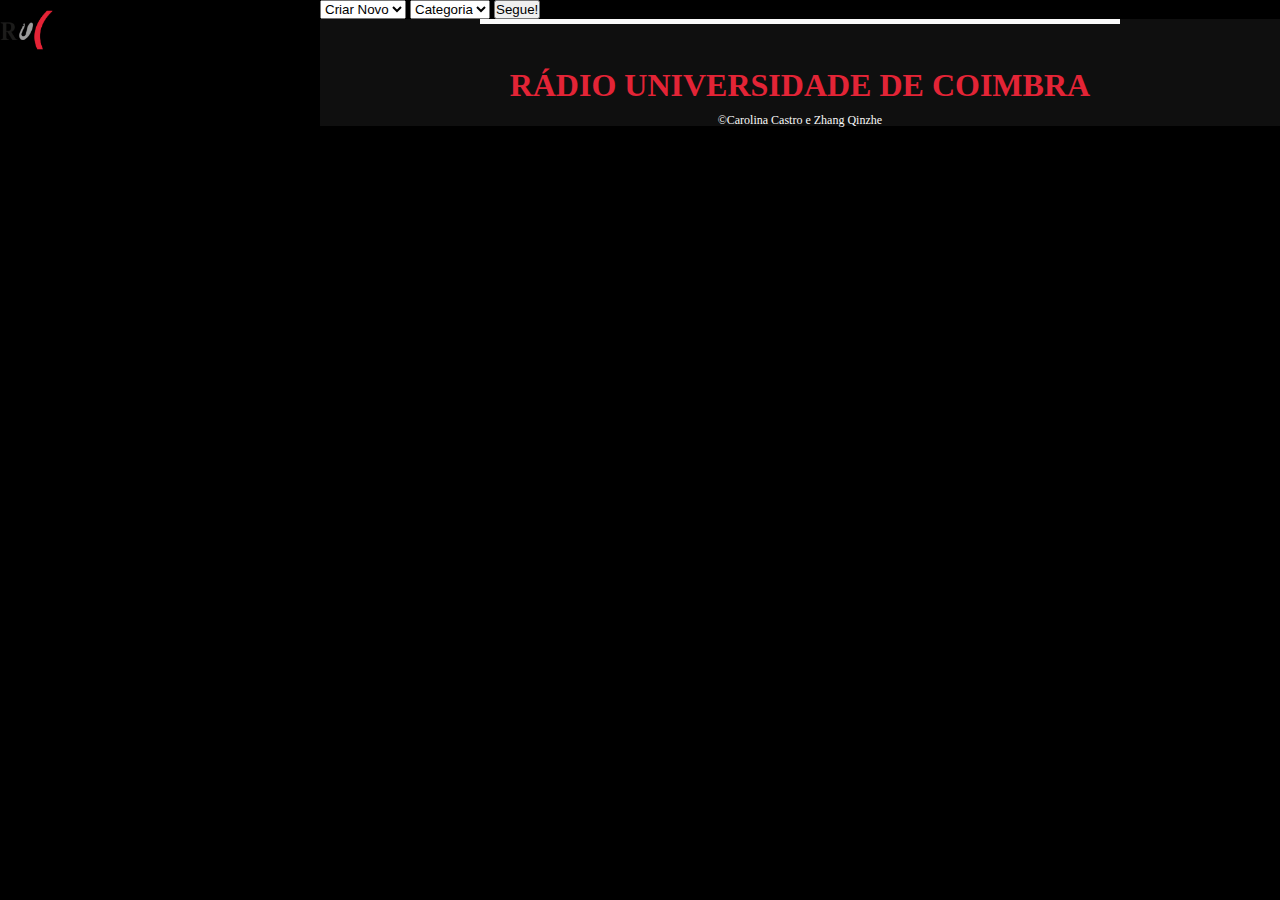
<file: RUC/index_back.html>
<?php
	require_once('db.php');
	//Login_Registo
	require_once('views/RegistoLoginView.php');
	require_once('controllers/RegistoLoginControl.php');
	require_once('models/RegistoLogin.php');
    //Grelha
    require_once('views/GrelhaView.php');
    require_once('controllers/GrelhaControl.php');
    require_once('models/Grelha.php');
    //Noticia
    require_once('views/NoticiaView.php');
    require_once('controllers/NoticiaControl.php');
    require_once('models/Noticia.php');
?>
<!DOCTYPE html>
<html lang="pt">
    <head>
        <meta charset="utf-8">
        <meta name="viewport" content="width=device-width, initial scale=1.0">
        <link rel="stylesheet" href="css/stylepage.css" type="text/css">
        <script src="https://ajax.googleapis.com/ajax/libs/jquery/1.11.3/jquery.min.js"></script>
        <script type="text/javascript" src="js/script.js"></script>
        <meta name="keywords" content="">
        <meta name="author" content="">
        <meta name="description" content="">
        <meta title="RUC">
    </head>
    <body>
        <header class="col_3">
            <div class="row">
                 <nav class="col_2 _nav colm_5">
                     <a class= "logoc">
                        <img src="assets/Images/RUC_LOGO-01.png" class="logo">
                    </a>
                    <a class="_info">
                        <div class="_infod">
                            <span>Informação</span>
                        </div>
                    </a>
                    <a class="_prog">
                        <div class="_progd">
                            <span>Programação</span>
                        </div>
                    </a>
                    <a class="_tecn">
                        <div class="_tecnd">
                            <span>Serviços</span>
                        </div>
                    </a>
                    <a class="_cursos">
                        <div class="_cursosd">
                            <span>Cursos</span>
                        </div>
                    </a>
                    <a class="_ruc">
                        <div class="_rucd">
                            <span>Ruc</span>
                        </div>
                    </a>
                </nav>
        </header>
        <div class="col_9">
        <main class="row">
           <form id="_infoback">
        <select>
                <option value="criar"><action href="ind1.html">Criar Novo</action></option>
                <option value="atua">Atualizar</option>
                <option value="apagar">Apagar</option>
        </select>
        <select>    
                <option value="categ"><action href="ind2.html">Categoria</action></option>
                <option value="not">Notícia</option>
                <option value="aut">Autor</option>
        </select>
            <input type=submit value="Segue!"></input>
        </form>
        </main>
        <footer class="row">
            <div class="row">
                <div class="col_2"></div>
                <div class="col_8 separador"></div>
                <div class="col_2"></div>
            </div>
            <section class="row">
                <div class="col_2"></div>
                <div class="col_8 fim">
                    <p class="fimnome">Rádio Universidade de Coimbra</p>
                    <p class="fimcopy">&copy;Carolina Castro e Zhang Qinzhe</p>
                </div>
                <div class="col_2"></div>
            </section>
        </footer></div>
    </body>
</html>
</file>
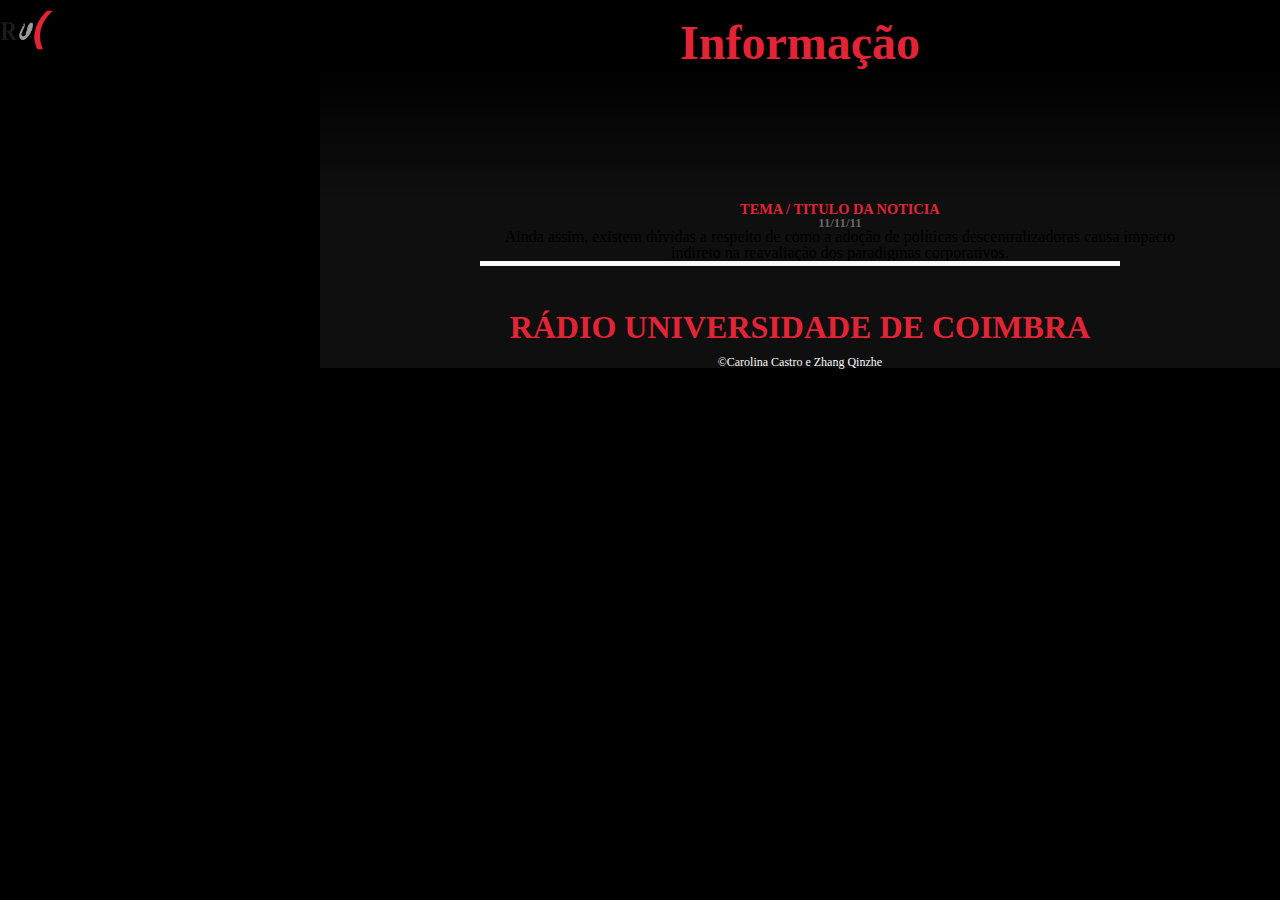
<file: RUC/NoticiasBack.html>
<!DOCTYPE html>
<html lang="pt">
    <head>
        <meta charset="utf-8">
        <meta name="viewport" content="width=device-width, initial scale=1.0">
        <link rel="stylesheet" href="css/stylepage.css" type="text/css">
        <script src="https://ajax.googleapis.com/ajax/libs/jquery/1.11.3/jquery.min.js"></script>
        <script type="text/javascript" src="js/script.js"></script>
        <meta name="keywords" content="">
        <meta name="author" content="">
        <meta name="description" content="">
        <meta title="RUC">
    </head>
    <body>
        <header class="col_3">
            <div class="row">
                 <nav class="col_2 _nav colm_5">
                     <a class= "logoc">
                        <img src="assets/Images/RUC_LOGO-01.png" class="logo">
                    </a>
                    <a class="_info">
                        <div class="_infod">
                            <span>Informação</span>
                        </div>
                    </a>
                    <a class="_prog">
                        <div class="_progd">
                            <span>Programação</span>
                        </div>
                    </a>
                    <a class="_tecn">
                        <div class="_tecnd">
                            <span>Serviços</span>
                        </div>
                    </a>
                    <a class="_cursos">
                        <div class="_cursosd">
                            <span>Cursos</span>
                        </div>
                    </a>
                    <a class="_ruc">
                        <div class="_rucd">
                            <span>Ruc</span>
                        </div>
                    </a>
                </nav>
        </header>
        <div class="col_9">
        <main class="row">
            <div class="informacaogeral">
             <p class="informacaorow1">Informação</p>
                <div class="col_3 colt_1"></div>
            <div class="row gradiend"></div>
            <section class="row preto_">
                <div class="col_2 colt_1"></div>
                <div class="col_9 colt_4 colm_5">
                    <div class="newsfeed">
                        <div class="new_content_info">
                            <p class="content_title"><a>TEMA</a> / TITULO DA NOTICIA</p>
                            <p class="data_noticia">11/11/11</p>
                            <p>Ainda assim, existem dúvidas a respeito de como a adoção de políticas descentralizadoras causa impacto indireto na reavaliação dos paradigmas corporativos.</p>
                        </div>
                    </div>
                </div>
                </section></div>
        </main>
        <footer class="row">
            <div class="row">
                <div class="col_2"></div>
                <div class="col_8 separador"></div>
                <div class="col_2"></div>
            </div>
            <section class="row">
                <div class="col_2"></div>
                <div class="col_8 fim">
                    <p class="fimnome">Rádio Universidade de Coimbra</p>
                    <p class="fimcopy">&copy;Carolina Castro e Zhang Qinzhe</p>
                </div>
                <div class="col_2"></div>
            </section>
        </footer></div>
    </body>
</html>
</file>
<file: RUC/css/stylepage.css>
@CHARSET "UTF-8";

* {
    margin: 0;
    padding: 0;
}

html, body{
    box-sizing: border-box;
    margin: 0 auto;
    line-height: 1;
}

[class*="col_"]:first-child {
    margin-left: 0;
}

[class*="col_"] {
    float: left;
    min-height: 50px;
}

.row:before, .row:after {
    content: "";
    clear: both;
    display: block;
}

body{
    background-color: black;
}

main{
}

.preta{
    background-color: white;
    display:inline-block;
    min-height: 45px;
    max-height: 60px;
    position: fixed;
    width: 100%;
    z-index: 1;
}

.logod{
    display: inline-block;
}
.logo{
    margin-top: 10%;
    height: 40px;
    cursor:pointer;
}
.infod, .progd, .tecnd, .cursosd, .rucd{
    position: relative;
    display: inline-block;
    padding-right: 2%;
}

.info-content a:hover, .prog-content a:hover, .tecn-content a:hover, .cursos-content a:hover, .ruc-content a:hover {
    text-decoration: underline;
}


.universidade, .cultura, .desporto, .coimbra, .nacional, .internacional, .programas, .cronicas, .tecnicos, .equipamentos, .publicidade, .pessoas, .historia, .tecnica, .informacao, .ultimas, .grelham, .producao, .locucao,  .contactos{
    display: block;
    width: 100%;
    padding-top: 10%;
}

nav{
    text-align: center;
    margin-top: 1.5%;
    line-height: 1.2;
}

nav a{
    color: black;
    text-decoration: none;
}

nav a:hover{
    color: #e32436;
    cursor:pointer;
    text-decoration: underline;
}

.infod, .progd, .tecnd, .cursosd{
    border-right: 3px solid black;
}

.infod, .progd, .tecnd, .cursosd, .rucd{
    font-family:Verdana, Geneva, sans-serif;
    font-weight: lighter;
    color: black;
    text-transform:uppercase;
    padding-right: 2%;
    padding-left: 2%;
    font-size: 1em;
    letter-spacing: 0.1em;
}

.user_icon{
    width: 10%;
    padding: 2%;
    margin-top: 5%;
    border: 2px solid black;
    border-radius: 100%;
}

.user_icon:hover{
    cursor: pointer;
}

.user_cont{
    background-color: white;
    position: absolute;
    padding: 2%;
    font-family: verdana, geneva, "sans-serif";
    display: none;
}

.bem_vindo{
    font-weight: bold;
}

.entrar_gestor, .log_out{
    margin-top: 10%;
    padding: 5%;
    display: inline-block;
    border: 3px solid black;
    font-weight: bold;
    font-size: 0.9em;
    text-transform: uppercase;
}

.entrar_gestor:hover, .log_out:hover{
    background-color: #e32436;
    color: white;
    cursor: pointer;
}

.loggedin{
    position: absolute;
    padding-top: 1.5%;
    text-transform: uppercase;
    font-weight: bold;
}

.loggedout{
    position: relative;
    text-align: left;
    left: 0;
}

.loggedout p{
    text-transform: uppercase;
    font-weight: bold;
    font-family: verdana, gerneva, "sans-serif";
    left: 0;
    font-size: 1em;
    display: inline-block;
}

.log_in{
    padding-left: 2%;
    padding-right: 2%;
    margin-top: 3.5%;
    right: 4%;
    padding-top: 1.5%;
    position: absolute;
    background-color: white;
    min-height: 540%;
    box-shadow: 0px 8px 16px 0px rgba(0,0,0,0.3);
    font-family: Verdana, geneva, "sans-serif";
}


.exit{
    width: 15%;
    margin-bottom: 2%;
}

.login{
    font-family: verdana, geneva, "sans-serif";
}

.login:hover{
    cursor: pointer;
}

.exit_{
    display: inline-block;
    width: 50%;
}

.exit:hover{
    cursor: pointer;
    -webkit-transform: rotate(-90deg);
    -moz-transform: rotate(-90deg);
    -o-transform: rotate(-90deg);
    -ms-transform: rotate(-90deg);
    transform: rotate(-90deg);
    transition: 1s;
}

.sign_in{
    top:0;
    position: absolute;
    background-color: white;
    padding: 10%;
    left: 0;
    display: none;
    text-align: center;
}

.log_submit{
}

.acesso{
    text-transform: uppercase;
    font-weight: bold;
    padding: 4%;
    width: 50%;
    font-size: 1em;
    border: 3px solid black;
    margin-top: 5%;
}

.acesso:hover, .sign_submit:hover, .log_submit:hover{
    background-color:#e32436;
    color: white;
    cursor: pointer;
}

.sign_form label, .log_form label{
    margin-top: 5%;
    margin-bottom: 2.5%;
    display: block;
}

.sign_name, .sign_email, .sign_password, .sign_confirm, .log_email, .log_password{
    padding: 5%;
    font-size: 0.9em;
}


.sign_submit, .log_submit{
    background-color: white;
    text-transform: uppercase;
    text-shadow: 0;
    padding: 3%;
    display: inherit;
    font-size: 0.9em;
    box-shadow: 0;
    border: 3px solid black;
    font-family: verdana, geneva, "sans-serif";
    font-weight: bold;
    margin: 5%;

}

.ligar{
    font-family: Verdana, Geneva, sans-serif;
    font-weight: bold;
    color: black;
    text-transform:uppercase;
    position: absolute;
}

.ligar:hover{
    text-decoration:underline;
    cursor: pointer;
    color: #e32436;
}

.parar{
    font-family: Verdana, Geneva, sans-serif;
    font-weight: bold;
    color: black;
    text-transform:uppercase;
    position: relative;
}

.parar:hover{
    text-decoration:line-through;
    cursor: pointer;
    color: #e32436;
}

.titulo{
    text-align: center;
    position: relative;
}

.filtro{
    position: absolute;
}

.radiouni{
    margin-top: 75%;
    font-size: 2em;
    font-family: verdana, geneva, "sans-serif";
    color: white;
    font-weight: bold;
}

.centoesete{
    color: #e32437
}

video#pvid {
    top: 50%;
    left: 50%;
    position:fixed;
    width: 100vw;
    z-index: -100;
    -ms-transform: translateX(-50%) translateY(-50%);
    -moz-transform: translateX(-50%) translateY(-50%);
    -webkit-transform: translateX(-50%) translateY(-50%);
    transform: translateX(-50%) translateY(-50%);
    background-size: cover;
}

header{
    height: 100%;
}

.ploco{
    height: 80vh;
}

.gradiend{
    background-color:#0f0f0f;
    -webkit-mask-image: -webkit-gradient(linear, left bottom,
    left top, from(rgba(0,0,0,1)), to(rgba(0,0,0,0)));
    height: 15vh;
}

.preto{
    background-color: #0f0f0f;
}

.preto_{
    background-color: #0f0f0f;
}


#slideshow {
    height: 45vh;
    margin-top: 5%;
    cursor: pointer;
    position: relative;
}


/*.slitext, .slitext_, .sitext_1{
    position: absolute;
    padding: 2%;
    color: #e32437;
    font-family: Verdana, Geneva, "sans-serif";
    color:white;
    font-size: 4em;
    font-weight: bold;
    bottom:10%;
    left: 10%;
    display: none;
}

.bacanal:hover .slitext, .bacanal_:hover .slitext_, .bacanal_1:hover .slitext_1{
    display: block;
}*/

.bacanal, .bacanal_, .bacanal_1{
    position: absolute;
    width: 100%;
}

.bacanal:hover, .bacanal_:hover, .bacanal_1:hover{
    filter: saturate(0);
    transition: 1s;
}

.ulinf{
    background-color: #0f0f0f;
}

.widgets{
}

.grelha_actual{
    background-color: #f9f9f9;
}

.fb_feed{
    height: 280px;
    margin-top: 10%;
    background-color: #f9f9f9;
}

.fb_feed iframe{
    width: 100%;
    height: 100%;

}

.ultimastitulo, .grelhap{
    font-size: 1.5em;
    color: white;
    font-family: Verdana;
    font-weight: bold;
    width: 100%;
    margin-bottom: 5vh;
    margin-top: 5vh;
    text-transform: uppercase;
    display: inline-block;
}

.ultimastitulo{
    color: #e32436;
}

.newsfeed{
    width: 100%;
    text-align: center;
}

.new_content, .new_content_, .new_content_1{
    background-color: #e6e6e6;
    padding:4%;
    line-height: 1.5;
}

.new_content_, .new_content_1{
    margin-top: 4%;
}

.new_content_1{
    margin-bottom: 5%;
}

.new_content:hover, .new_content_:hover, .new_content_1:hover{
    background-color: white;
    transition: .5s;
    cursor: pointer;
}

.content_title{
    font-weight: bold;
    font-size: 0.9em;
    font-family: Verdana, Geneva, "sans-serif";
    text-align: center;
    color: #e32436;
    text-transform: uppercase;
}

.ler_mais{
    background-color: #f9f9f9;
    padding-top: 2%;
    padding-bottom: 2%;
    padding-left: 5%;
    padding-right: 5%;
    margin-bottom: 5%;
}

.ler_mais p{
    color: black;
    font-family: Verdana, gevena, 'sans-serif';
    font-weight: bold;
    text-transform: uppercase;
}

.ler_mais:hover{
    cursor: pointer;
}

.ler_mais:hover p{
    color:#e32436;
}

.social{
    text-align: center;
    margin-bottom: 2%;
    margin-top: 2%;
}

.social img{
    display: inline-block;
    height: 5%;
    width: 5%;
    margin-left: 5%;
    margin-right: 5%;
    border-radius: 100%;
}

.logo_fb:hover{
    background-color:#3b5998;
    cursor: pointer;
}

.logo_tw:hover{
    background-color: #0084b4;
    cursor: pointer;
}

.logo_yt:hover{
    cursor: pointer;
    background-color: #b31217;
}

.logo_tu:hover{
    cursor: pointer;
    background-color: #1eb6a8;
}

footer{
    background-color: #0f0f0f;
}

.separador{
    background-color: #f9f9f9;
    min-height: 5px;
}


.fim{
    color: #f9f9f9;
    text-align: center;
}

.e_separador{
    height: 5px;
}

.fimnome{
    font-family: verdana, geneva, "sans-serif";
    font-weight: bolder;
    text-transform: uppercase;
    color: #e32436;
    font-size: 2em;
}

.fimcopy{
    font-family: Georgia,Times,serif;
    font-weight: normal;
    margin-top: 2%;
    color: #f9f9f9;
    font-size: 0.75em;
}

/*Secção info*/

#slideshowInfo img{
    width: 100%;
    filter: opacity(0.8);
    z-index: -100;
}

.radioni_info{
    color: white;
    font-size: 2.5em;
    font-family: Verdana, geneva, "sans-serif";
    font-weight: bold;
    text-align: center;
}

.conteudo_noticia{
    background-color: white;
    position: fixed;
    z-index:100;
    width: 50%;
    margin-bottom:5%;
    top: 50%;
    padding: 5%;
    left: 50%;
    margin-right: -50%;
    transform: translate(-50%, -50%);
}

.titulo_noticia{
    font-size: 1.5em;
    margin-bottom: 5%;
    font-weight: bold;
    text-transform: uppercase;
    font-family: Gerogia, Times, serif;
}

.text_noticia{
    font-size: 1em;
}

.exit_noticia{
    width: 4%;
    position: absolute;
    right: 3%;
    top: 3%;
}

.exit_noticia:hover{
    cursor: pointer;
    transform: rotate(90deg);
    transition: .5s;
}

.autor_noticia{
    font-weight: bold;
    margin-top: 5%;
}

.info_square{
    position: relative;
    padding-bottom: 30%;
    width: 30%;
    background-color: #d1d1d1;
    display: inline-block;
    margin: 1%;
}

.info_square:hover{
    background-color: white;
    transition: .5s;
    cursor: pointer;
}

.info_square:hover .noticias_titulo{
    text-decoration: line-through;
}

.square_content{
    position: absolute;
    font-size: 1.3em;top: 50%;
    text-align: center;
    left: 50%;
    width: 85%;
    margin-right: -50%;
    transform: translate(-50%, -50%);
}

.noticias_titulo{
    font-size: 0.8em;
    text-transform: uppercase;
    font-weight: bold;
    margin-bottom: 5%;
    line-height: 1.2;
    margin-top: 5%;

}

.informacaorow1{
    font-size: 3em;
    display: block;
    color: #e32436;
    margin-top: 2%;
    font-family: Verdana, geneva, "sans-serif";
    font-weight: bold;
    text-align: center;
}

.data_noticia{
    font-size: 0.8em;
    font-weight: bold;
    font-family: Verdana, Geneva, "sans-serif";
    color:#666666;
}

.noticias_ultimas{
    color:#e32436;
    font-size: 2em;
    font-family: Verdana, Geneva,"sans-serif";
    font-weight: bold;
    margin-top: 5%;
    margin-bottom: 5%;
    text-align: center;
    text-transform: uppercase;
}

.titulo_info{
    top: 50%;
    width: 100%;
    text-align: center;
    position: relative;
}


/*Secção grelha/prog*/



/*.tabela_grelha{
    width: 100%;
}

.tabela_grelha td{
    border: 2px solid white;
    padding: 1%;
    font-size: 1em;
    color:white;
    font-family: verdana, geneva, "sans-serif";
}

.tabela_grelha p:hover{
    color: #e32436;
    text-decoration:line-through;
}
*/

.grelha_geral{
    list-style: none;
    text-align: center;
}

.grelha_geral li{
    display: inline-block;
    padding: 0.5%;
    width: 12%;
    text-align: center;
    background-color: white;
}

.grelha_geral a{
    font-family: verdana, geneva, "sans-serif";
    color:black;
    font-size: 0.8em;
    text-decoration: none;
    font-weight: bold;
    text-transform:uppercase;
    letter-spacing: -1px;
}

.grelha_geral li:hover a{
    color: #e32436;
    text-decoration:line-through;
    cursor: pointer;
}

.prog_seg, .prog_ter, .prog_qua, .prog_qui .prog_sex, .prog_sab, .prog_dom{
    list-style: none;
}

.prog_seg li, .prog_ter li, .prog_qua li, .prog_qui li, .prog_sex li, .prog_sab li, .prog_dom li{
    background-color: white;
    border-top: 2px solid black;
}

.prog_seg p, .prog_ter p, .prog_qua p, .prog_qui p, .prog_sex p, .prog_sab p, .prog_dom p{
    display: inline-block;
    font-size:1.2em;
    font-family: verdana, geneva, "sans-serif";
    padding: 0.5%;
    padding-right: 5%;
    margin: 1%;
}

/* adicionar um hover ao prog e as pessoas*/


.seg_hora, .seg_prog, .ter_hora, .ter_prog, .qua_hora, .qua_prog, .qui_hora, .qui_prog, .sex_hora, .sex_prog, .sab_hora, .sab_prog, .dom_hora, .dom_prog{
    border-right: 5px solid black;
}

.seg_prog{
    width: 25%;
}

.seg_autor{
    width: 30%;
}

.seg_hora{
    width: 4%;
}

/*Serviços*/

.este_servico, .outros_servicos{
    padding: 2%;
    margin-top: 5%;
    font-family: verdana, geneva, "sans-serif";
}

.outros_servicos{
    text-align: right;
}

.outros_servicos img{
    width: 50%;
}

.outros_p p{
    font-size: 2em;
    color: white;
    text-transform: uppercase;
    font-weight: bold;
}

.outros_equip, .outros_prod, .outros_publicidade{
    margin-top: 15%;
    padding: 5%;
    border: 5px solid white;
}

.outros_equip p, .outros_prod p, .outros_publicidade p{
    color: white;
    margin-top: 5%;
}

.outros_equip:hover, .outros_prod:hover, .outros_publicidade:hover{
    background-color: #e32436;
    cursor: pointer;
}

.assis_tecn_apresentacao{
    color: white;
    font-size: 1.2em;
    font-weight: bold;
    line-height: 1.2;
}

.assis_tecn_apresentacao h1{
    color: #e32436;
    margin-bottom: 5%;
    font-size: 2em;
    text-transform: uppercase;
}

.a_t_a_2{
    margin-top: 5%;
    margin-bottom: 5%;
}

.assis_tecn_form{
    color: white;
}

.assis_tecn_form input, .assis_tecn_form select, .descricao{
    margin: 2.5%;
    padding: 1%;
    width: 75%;
    font-family: verdana, geneva, "sans-serif";
}

select option{
    font-family: Verdana, geneva, "sans-serif";
}

.descricao{
    font-family: verdana, geneva, "sans-serif";
}

.assis_tecn_submit{
    font-family: verdana, geneva, "sans-serif";
    text-transform: uppercase;
    font-weight: bold;
    font-size: 1.4em;
    background-color: white;
    border: 0px solid white;
}

.assis_tecn_submit:hover{
    color: #e32436;
    cursor: pointer;
}

@media screen and (min-width: 991px) {

    .col_1 {width: 8.33%;}
    .col_2 {width: 16.66%;}
    .col_3 {width: 25%;}
    .col_4 {width: 33.33%;}
    .col_5 {width: 41.66%;}
    .col_6 {width: 50%;}
    .col_7 {width: 58.33%;}
    .col_8 {width: 66.66%;}
    .col_9 {width: 75%;}
    .col_10 {width: 83.33%;}
    .col_11 {width: 91.66%;}
    .col_12 {width: 100%;}

    [class*="col_"]:first-child {margin-left: 0;}
    [class*="col_"]:last-child {margin-right: 0;}

    [class*="col_"] {float:left;}


    .info-content, .prog-content, .tecn-content, .cursos-content, .ruc-content{
        position: absolute;
    }


    .icon_ham, .cross{
        display: none;
    }

    .info-content, .prog-content, .tecn-content, .cursos-content, .ruc-content{
        padding: 1em;
        text-align: left;
        display: none;
        background-color: #f9f9f9;
        box-shadow: 0px 8px 16px 0px rgba(0,0,0,0.2);
        content: "";
        clear: both;
    }

    .infod:hover .info-content {
        display: block;
    }

    .rucd:hover .ruc-content {
        display: block;
    }

    .cursosd:hover .cursos-content {
        display: block;
    }

    .progd:hover .prog-content {
        display: block;
    }

    .tecnd:hover .tecn-content {
        display: block;
    }


}

/* Estilo Backoffice */

._infod, ._progd, ._tecnd, ._cursosd, ._rucd{
    position: relative;

    padding-right: 2%;
}


_nav{
    text-align: center;
    background-color: white;
    height: 100vh;
    position: fixed;
    padding-left: 1%;
}

_nav a:hover{
    color: #e32436;
    cursor:pointer;
    text-decoration: underline;
}

._infod, ._progd, ._tecnd, ._cursosd, ._rucd{
    border-bottom: 3px solid black;
    padding: 5%;
    text-align: center;
}

._infod, ._progd, ._tecnd, ._cursosd, ._rucd{
    font-family:Verdana, Geneva, sans-serif;
    font-weight: lighter;
    color: black;
    text-transform:uppercase;
    padding-right: 2%;
    padding-left: 2%;
    font-size: 1em;
    letter-spacing: 0.1em;
}

._info, ._prog, ._tecn, ._cursos, ._ruc {
    display: block;
    text-align: left;
    padding-top: 5%;
}


@media screen and (min-width: 480px) and (max-width: 990px) {

    .colt_1 {width: calc(11.1%);}
    .colt_2 {width: calc(23.8%);}
    .colt_3 {width: calc(36.5%);}
    .colt_4 {width: calc(49.2%);}
    .colt_5 {width: calc(61.9%);}
    .colt_6 {width: calc(74.6%);}
    .colt_7 {width: calc(87.3%);}
    .colt_8 {width: calc(100%);}


    [class*="colt_"]:first-child {margin-left: 0;}
    [class*="colt_"]:last-child {margin-right: 0;}

    [class*="colt_"] {float:left;}

    video#pvid{
        top: 25%;
    }

    .ploco{
        height: 25em;
    }

    nav{
        height: 100vh;
        overflow: auto;
        position: fixed;
        text-align: left;
        background-color: white;
        opacity: 1;
        display: none;
        font-size:1em;
        font-weight: bold;
        margin-top: 7.7%;
    }

    .info-content a{
        padding-top: 1%;
    }

    .prog-content a{
        padding-top: 1%;
    }

    .tecn-content a{
        padding-top: 1%;
    }

    .cursos-content a{
        padding-top: 1%;
    }

    .ruc-content a{
        padding-top: 1%;
    }

    .social{
        margin-bottom: 0;
    }

    .info-content, .prog-content, .tecn-content, .cursos-content, .ruc-content{
        box-shadow: none;
        font-size: 0.8em;
        width: 100vw;
        text-align: center;
        margin-left: 2%;
    }

    .icon_ham, .cross{
        display: inline-block;
        width: 35px;
    }

    .icon_ham{
        margin-top: 15%;
        margin-left: 20%;
    }

    .cross{
        position: absolute;
        margin-top: 1.5%;
        margin-left: 2%;
    }

    nav a{
        width: 100%;
        display: inline-block;
        line-height: 2;
        font-size: 1em;
        text-align: left;
    }

    .infod, .progd, .tecnd, .cursosd{
        border-right: 0px;
    }

    .logod{
        position: relative;
        text-align: center;
    }

    .logo{
        margin-top: 2%;
    }

    .ultimastitulo, .grelhap{
        font-size: 1.2em;
    }

    .preto_slide{
        min-height: 220px;
    }

    #slideshow{
        height: auto;
        margin-top: 5%;
    }

    .social img{
        width: 8%;
        margin-bottom: 5%;
    }

    .radiouni{
        margin-top: 60%;
    }

}

@media screen and (max-width: 480px) {

    .colm_1 {width: calc(18.72%);}
    .colm_2 {width: calc(39.04%);}
    .colm_3 {width: calc(59.36%);}
    .colm_4 {width: calc(79.68%);}
    .colm_5 {width: calc(100%);}

    [class*="colm_"]:first-child {margin-left: 0;}
    [class*="colm_"]:last-child {margin-right: 0;}

    [class*="colm_"] {float:left;}

    video#pvid{
        top: 25%;
    }

    .gradiend{
        height: 3vh;

    }

    .ploco{
        height: auto;
    }

    .titulo{
        top: 0;
        font-size: 0.6em;
    }

    nav{
        height: 100vh;
        overflow: auto;
        position: fixed;
        text-align: left;
        background-color: white;
        margin-top: 14.1%;
        opacity: 1;
        display: none;
    }

    .info-content a{
        padding-top: 1%;
    }


    .prog-content a{
        padding-top: 1%;
    }

    .tecn-content a{
        padding-top: 1%;
    }


    .cursos-content a{
        padding-top: 1%;
    }

    .ruc-content a{
        padding-top: 1%;
    }

    .social{
        margin-bottom: 0;
    }

    .info-content, .prog-content, .tecn-content, .cursos-content, .ruc-content{
        box-shadow: none;
        font-size: 0.8em;
        text-align: center;
        margin-left: 2%;
    }

    .icon_ham, .cross{
        display: inline-block;
        width: 35px;
    }

    .icon_ham{
        margin-top: 20%;
        margin-left: 20%;
    }

    .cross{
        position: absolute;
        margin-top: 4%;
        margin-left: 4%;
    }

    nav a{
        display: inline-block;
        line-height: 2;
        font-size: 1em;
        text-align: left;
    }

    .info, .rucd{
        padding-top: 5%;
    }

    .infod, .progd, .tecnd, .cursosd{
        border-right: 0px;
        width: 100%;
    }

    .logod{
        position: relative;
        text-align: center;
    }

    .logo{
        margin-top: 3%;
    }

    .emissao{
        margin-top: 6%;
    }

    .traco{
        display: none;
    }

    .ultimastitulo{
        text-align: center;
        line-height: 1.2;
        font-size: 1.5em;
        margin-bottom: 15%;
        margin-top: 15%;
    }

    #slideshow{
        margin-left: 2.5%;
        width: 95vw;
        height: auto;
        margin-bottom: 30%;
    }

    .widgets{
        margin-left: 4%;
        margin-right: 4%;
    }

    .bacanal, .bacanal_, .bacanal_1{
        margin-top: 0;
    }

    .new_content, .new_content_1, .new_content_{
        margin-left: 4%;
    }

    .separador{
        width: 80%;
        margin-bottom: 10%;
        margin-top: 10%;
        margin-left: 10%;
        margin-right: 10%;
    }

    .ler_mais{
        margin-left: 4%;
        margin-right: 4%;
    }

    .fb_feed{
        display: none;
    }

    .social img{
        width: 12%;
        margin-right: 4%;
        margin-left: 4%;
        margin-top: 10%;
    }
}
</file>
